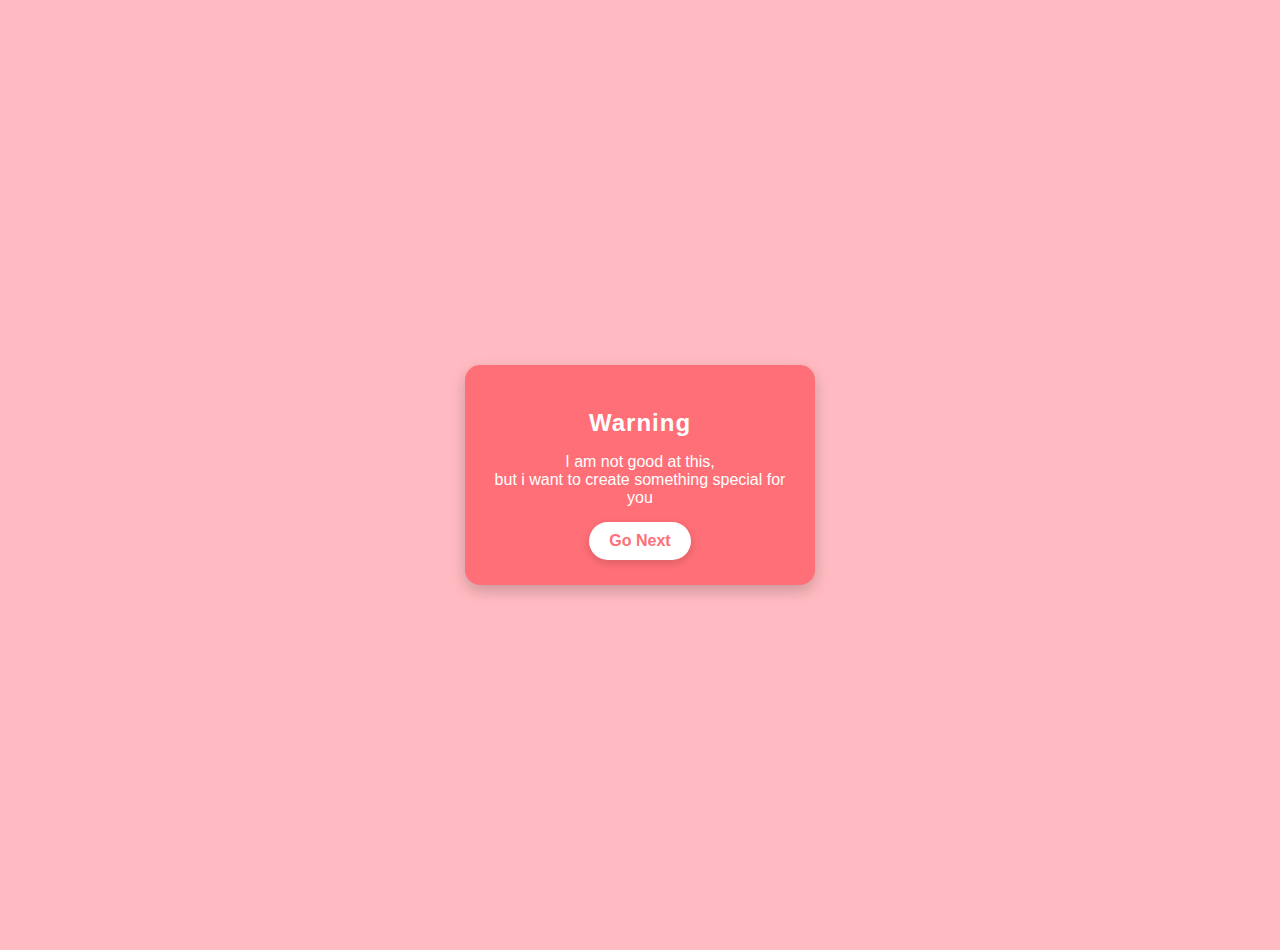
<file: index.html>
<!DOCTYPE html>
<html lang="en">
<head>
    <meta charset="UTF-8">
    <meta name="viewport" content="width=device-width, initial-scale=1.0">
    <title>St.Valentine's</title>
    <link rel="stylesheet" href="style.css">
</head>
<body class="main">
    <div class="parent">
        <div class="child">
            <h2>Warning</h2>
            <p>I am not good at this,   <br> but i want to create something special for you</p>
            <a href="main.html" class="button">Go Next</a>
        </div>
    </div>
</body>
</html>
</file>
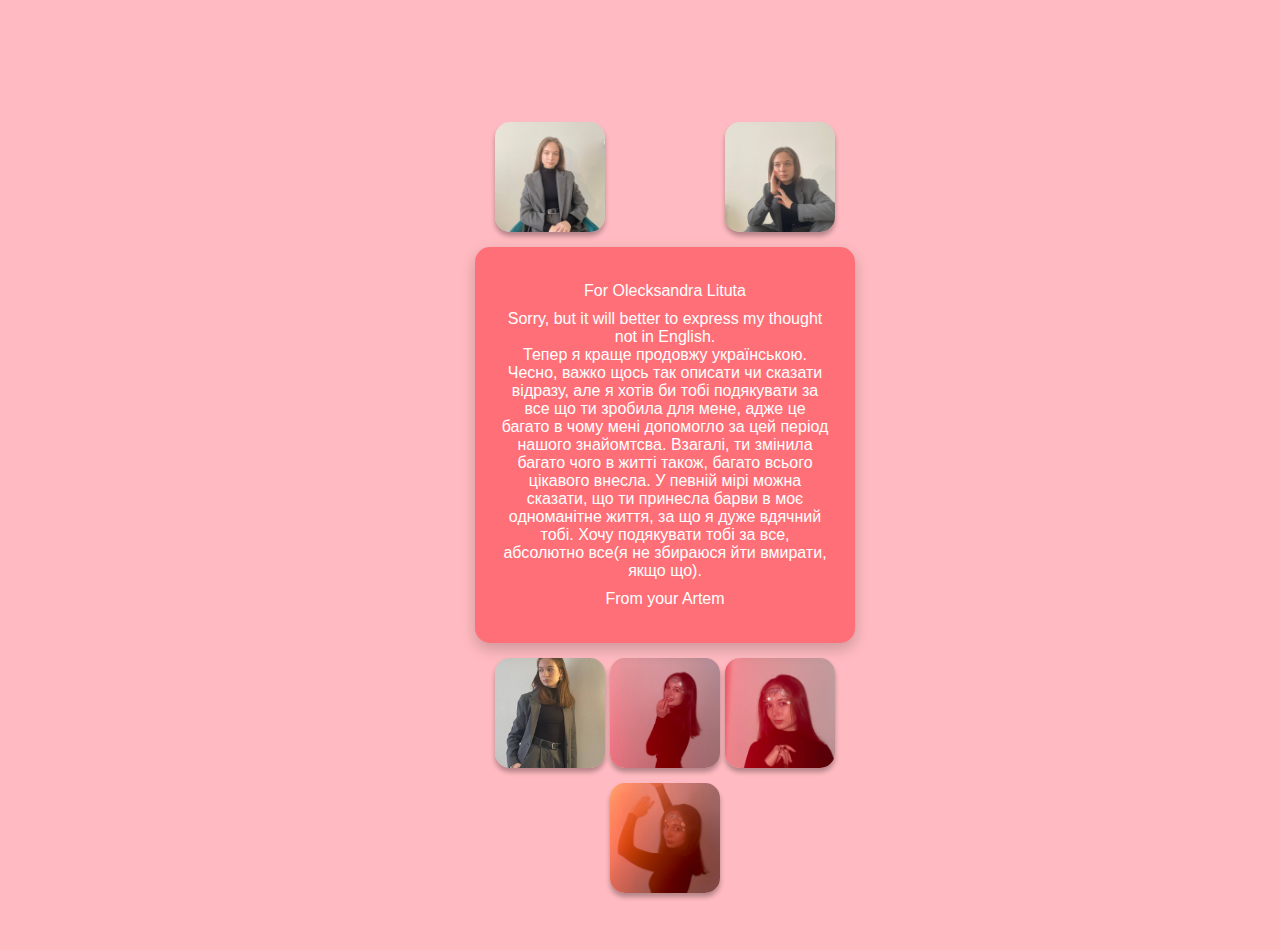
<file: main.html>
<!DOCTYPE html>
<html lang="en">
<head>
    <meta charset="UTF-8">
    <meta name="viewport" content="width=device-width, initial-scale=1.0">
    <title>St.Valentine's</title>
    <link rel="stylesheet" href="style.css">
</head>
<body class="main">
    <div style="margin-top: 75px;" class="photo-grid">
        <img src="photos\photo_2025-02-13_18-52-04.jpg" alt="Photo 1" class="photo">
        <img style="grid-column: 3 / 3;" src="photos\photo_2025-02-13_18-52-11.jpg" alt="Photo 3" class="photo">
        <img src="photos\photo_2025-02-13_18-52-15.jpg" alt="Photo 4" class="photo">
        <div class="heart">
            <p style="text-align: center;">For Olecksandra Lituta</p>
            <p>
                Sorry, but it will better to express my thought not in English. <br/>
                Тепер я краще продовжу українською. <br/>
                Чесно, важко щось так описати чи сказати відразу, 
                але я хотів би тобі подякувати за все що ти зробила 
                для мене, адже це багато в чому мені допомогло за цей 
                період нашого знайомтсва. Взагалі, ти змінила багато 
                чого в житті також, багато всього цікавого внесла. У 
                певній мірі можна сказати, що ти принесла барви в моє 
                одноманітне життя, за що я дуже вдячний тобі. Хочу 
                подякувати тобі за все, абсолютно все(я не збираюся 
                йти вмирати, якщо що).
            </p>
            <p style="text-align: center;">From your Artem</p>
        </div>
        <img src="photos\photo_2025-02-13_18-52-21.jpg" alt="Photo 5" class="photo">
        <img src="photos\photo_2025-02-13_18-52-33.jpg" alt="Photo 7" class="photo">
        <img src="photos\photo_2025-02-13_18-52-36.jpg" alt="Photo 8" class="photo">
        <img style="grid-column: 2 / 3; margin-bottom: 10px;" src="photos\photo_2025-02-13_18-54-44.jpg" alt="Photo 9" class="photo">
    </div>
</body>
</html>
</file>
<file: style.css>
body, .main {
    background-color: #FFBBC1;
    display: flex;
    justify-content: center;
    align-items: center;
    height: 100vh;
    margin: 25px;
    border: 20px;
    font-family: 'Poppins', sans-serif;
}

.child {
    width: 300px;
    padding: 25px;
    background-color: #ff6F77;
    color: #5B5757;
    text-align: center;
    border-radius: 15px;
    box-shadow: 0px 6px 15px rgba(0, 0, 0, 0.2);
    transition: transform 0.2s ease-in-out, box-shadow 0.2s ease-in-out;
}

.child h2 {
    font-size: 24px;
    margin-bottom: 10px;
    color: white;
    letter-spacing: 1px;
}

.child p {
    font-size: 16px;
    margin-bottom: 15px;
    color: #fff;
}

.button {
    display: inline-block;
    background-color: white;
    color: #ff6F77;
    text-decoration: none; /* Прибирає підкреслення */
    padding: 10px 20px;
    font-size: 16px;
    font-weight: bold;
    border-radius: 20px;
    cursor: pointer;
    transition: background 0.3s ease, transform 0.2s ease;
    box-shadow: 0px 3px 8px rgba(0, 0, 0, 0.15);
    text-align: center;
}

.button:hover {
    background-color: #FF8986;
    color: white;
    transform: translateY(-2px);
}

.photo-grid {
    display: grid;
    grid-template-columns: repeat(3, 100px);
    grid-gap: 15px;
    justify-content: center;
    align-items: center;
    position: relative;
}
.heart {
    grid-column: 1 / 3;
    grid-row: 2 / 3;
    width: 330px;
    padding: 25px;
    background-color: #ff6F77;
    color: #5B5757;
    text-align: center;
    border-radius: 15px;
    box-shadow: 0px 6px 15px rgba(0, 0, 0, 0.2);
    transition: transform 0.2s ease-in-out;
    z-index: 1;
}
.heart p {
    color: #fff;
    margin: 10px 0;
}
.photo {
    width: 110px;
    height: 110px;
    margin-inline: 20px;
    border-radius: 15px;
    object-fit: cover;
    box-shadow: 0px 4px 5px rgba(0, 0, 0, 0.3);
}
</file>
